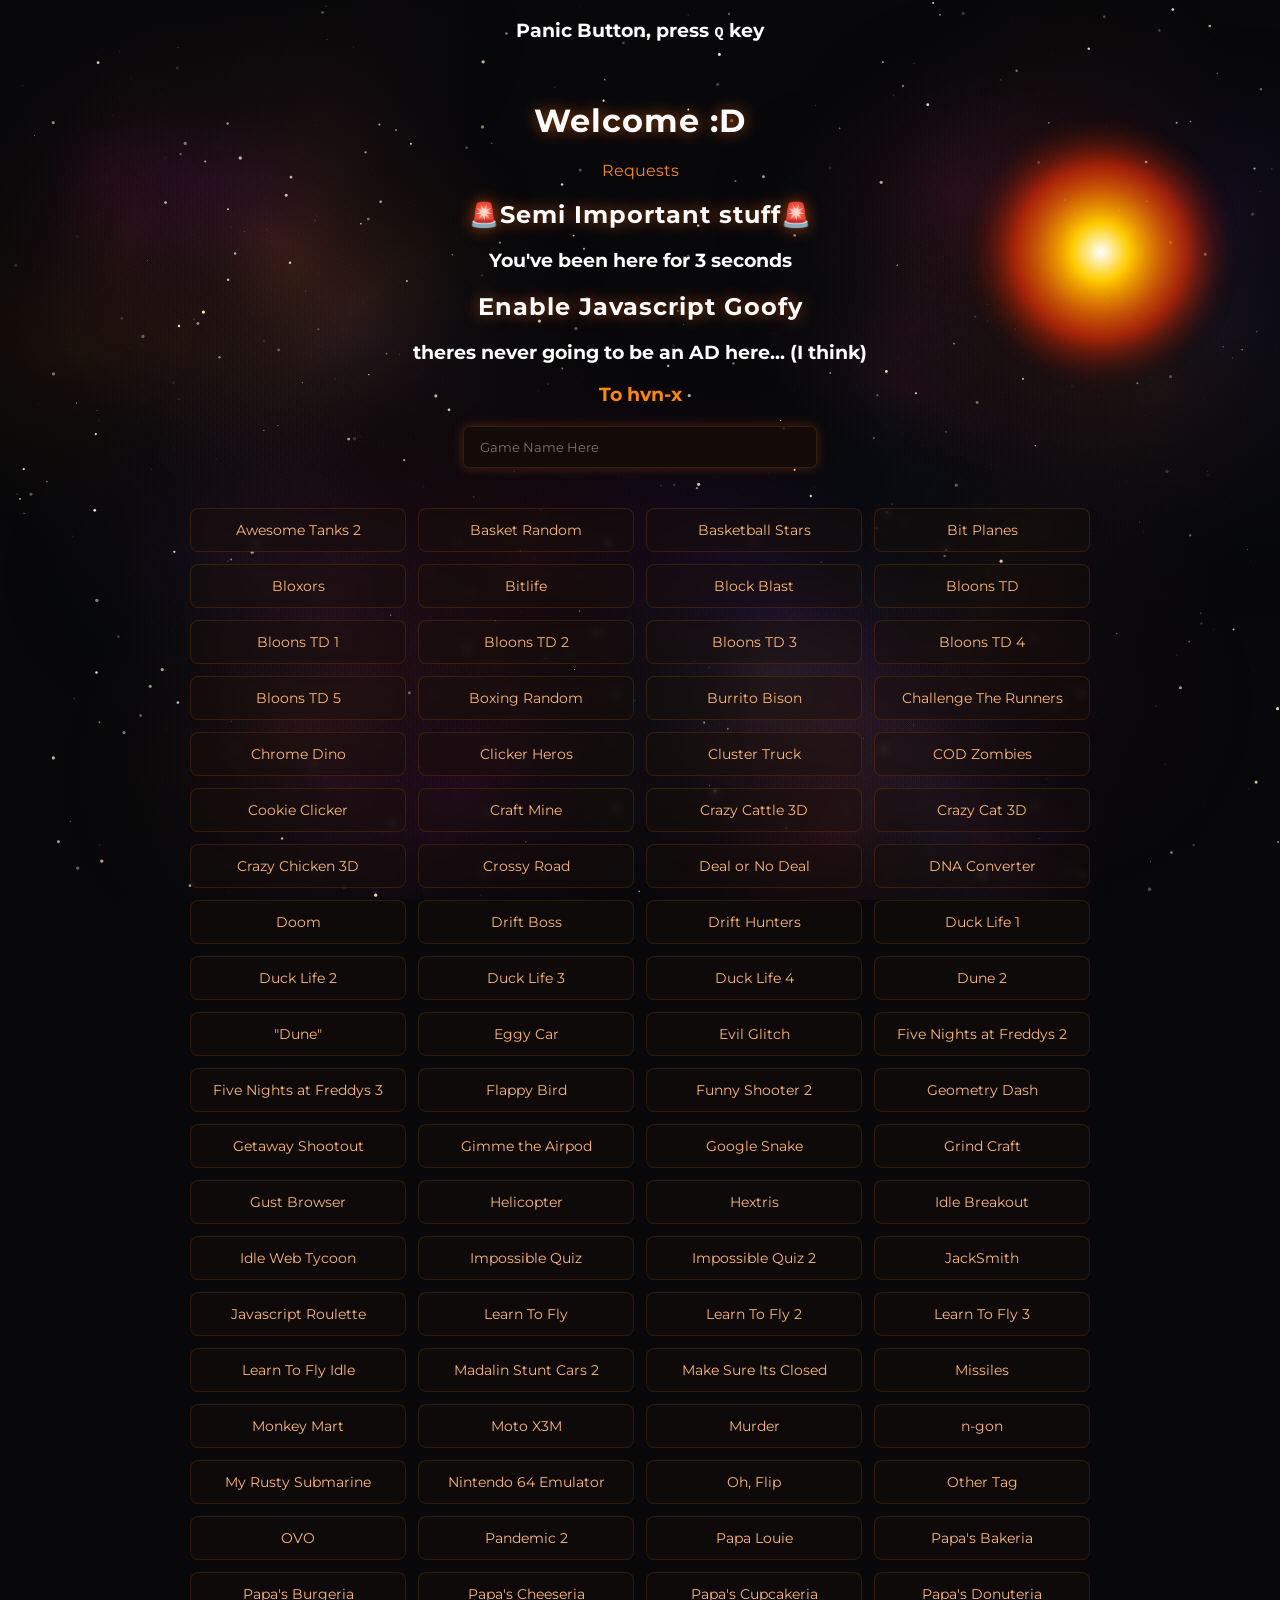
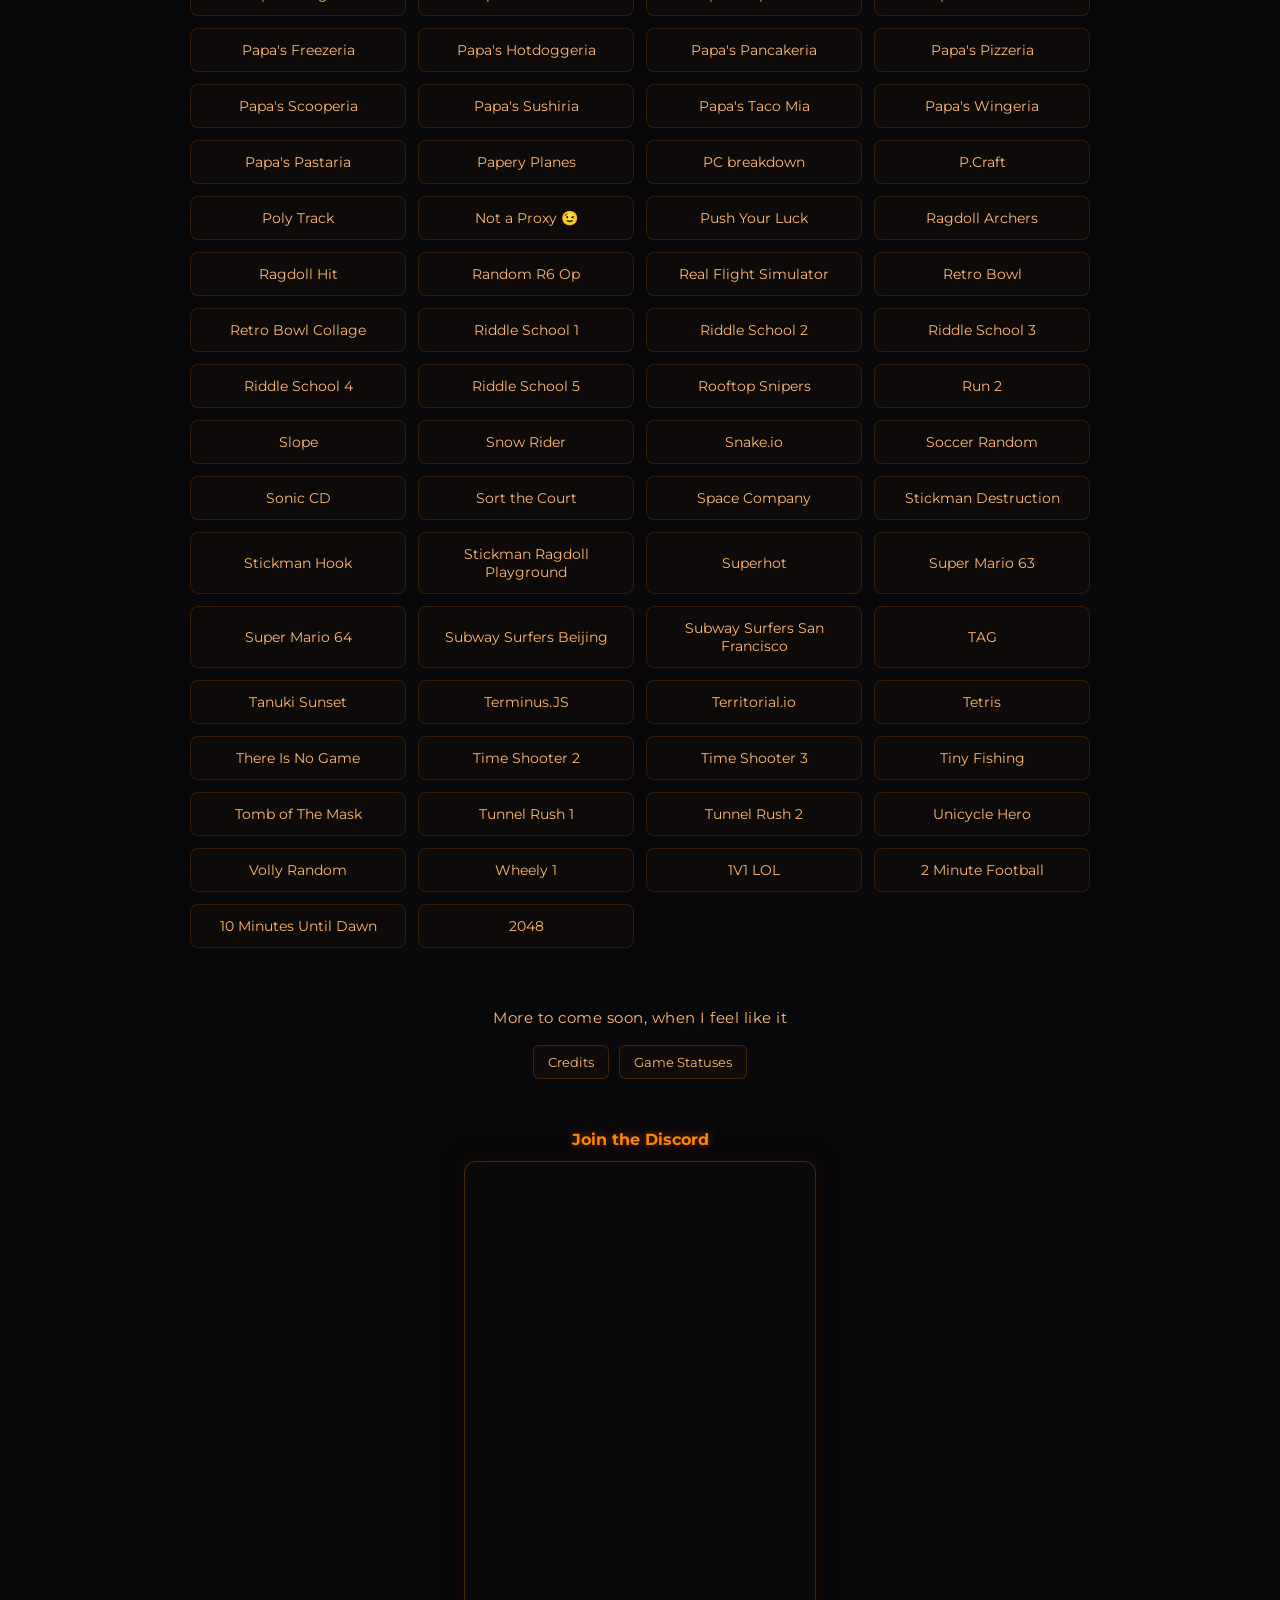
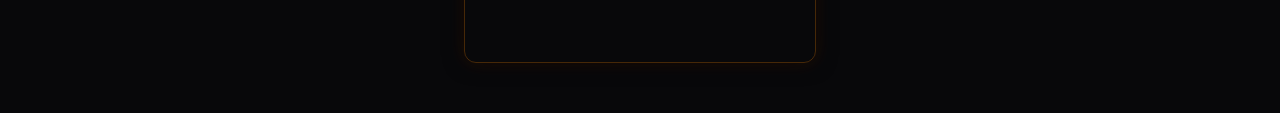
<file: index.html>
<!DOCTYPE html>
<html>
  <head>
    <!-- hello! hows you doing -->
    <title>hvn-x</title>
    <link rel="icon" type="image/jpg" href="favicon.jpg?v2" />
    <link rel="preconnect" href="https://fonts.googleapis.com">
    <link rel="preconnect" href="https://fonts.gstatic.com" crossorigin>
    <link href="https://fonts.googleapis.com/css2?family=Montserrat&display=swap" rel="stylesheet">
    <link rel="stylesheet" href="style.css"> 

    <!-- Google website stuff -->
    <meta charset="UTF-8">
    <meta name="description" content="I forked this website since the original no longer gets updates">
    <meta name="keywords" content="Games,hvn-x,github.io,github website, github game">
    <meta name="author" content="hvn-x">
    <meta name="google-adsense-account" content="ca-pub-8650522196901208">
    <script async src="https://pagead2.googlesyndication.com/pagead/js/adsbygoogle.js?client=ca-pub-2812544090272940" crossorigin="anonymous"></script>

    <!-- Embedding stuff -->
    <meta property="og:title" content="hvn-x" />
    <meta property="og:type" content="website" />
    <meta property="og:url" content="https://hvn-x.github.io/" />
    <meta property="og:image" content="https://hvn-x.github.io/favicon.jpg" />
    <meta property="og:description" content="I forked this website since the original no longer gets updates" />
    <meta name="theme-color" media="(prefers-color-scheme: light)" content="#0d0d0d" />
    <meta name="theme-color" media="(prefers-color-scheme: dark)" content="#ffffff" />
    <meta name="twitter:card" content="summary_large_image" />

    <link rel="icon" type="image/svg+xml" href="data:image/svg+xml,<svg xmlns='http://www.w3.org/2000/svg' viewBox='0 0 100 100'><circle cx='50' cy='50' r='48' fill='%2305050a'/><circle cx='50' cy='50' r='35' stroke='%23ff5500' stroke-width='8' fill='none'/><circle cx='50' cy='50' r='32' fill='%23000000'/></svg>">
    
    <script>
      window.onload = function() {
        var savedTime = localStorage.getItem('savedTime') ? parseInt(localStorage.getItem('savedTime')) : 0;

        setInterval(function() {
          savedTime++;
          localStorage.setItem('savedTime', savedTime);
          document.getElementById('time-counter').textContent = formatTime(savedTime);
        }, 1000);
      };

      function resetTime() {
        localStorage.setItem('savedTime', 0);
        document.getElementById('time-counter').textContent = formatTime(0);
      }

      function formatTime(seconds) {
        var hours = Math.floor(seconds / 3600);
        var minutes = Math.floor((seconds % 3600) / 60);
        seconds = seconds % 60;

        var hoursDisplay = hours > 0 ? hours + (hours === 1 ? ' hour ' : ' hours ') : '';
        var minutesDisplay = minutes > 0 ? minutes + (minutes === 1 ? ' minute ' : ' minutes ') : '';
        var secondsDisplay = seconds + (seconds === 1 ? ' second' : ' seconds');

        return hoursDisplay + minutesDisplay + secondsDisplay;
      }
    </script>
  </head> 

  <body>
    <canvas id="star-canvas"></canvas>
    <center>
      <h3 class="title" style="color: #ffffff;">Panic Button, press <kbd>Q</kbd> key</h3>
      <br>
      <h1 class="title" style="color: #ffffff;">Welcome :D</h1>
      <script type="text/javascript" src="https://counter.websiteout.com/js/7/0/0/1"></script>
      <a href="https://hvn-x.github.io/clcikme" target="_blank">Requests</a>

      <h2 class="title" style="color: #ffffff;">🚨Semi Important stuff🚨</h2>
      <div class="Index-Container">
        <div>
          <h3 class="title" style="color: #ffffff;">You've been here for <span id="time-counter"></span></h3>
          <h2 onclick="splashText()" class="Index-SplashText">Enable Javascript Goofy</h2>
        </div>
      </div>

      <h3 class="title">theres never going to be an AD here... (I think)</h3>
      <h3><a href="https://hvn-x.github.io" target="_blank">To hvn-x</a></h3>

      <div class="search-bar">
        <input type="text" id="search-input" placeholder="Game Name Here" />
      </div>

      <div class="game-list-container">
        <a class="game" href="https://hvn-x.github.io/games/awsome-tanks-2" target="_blank">Awesome Tanks 2</a>
        <a class="game" href="https://hvn-x.github.io/games/basket-random" target="_blank">Basket Random</a>
        <a class="game" href="https://hvn-x.github.io/games/basketball-stars" target="_blank">Basketball Stars</a>
        <a class="game" href="https://hvn-x.github.io/games/bit-planes" target="_blank">Bit Planes</a>
        <a class="game" href="https://hvn-x.github.io/games/bloxors" target="_blank">Bloxors</a>
        <a class="game" href="https://hvn-x.github.io/games/bitlife" target="_blank">Bitlife</a>
        <a class="game" href="https://hvn-x.github.io/games/block-blast" target="_blank">Block Blast</a>
        <a class="game" href="https://hvn-x.github.io/games/bloxors" target="_blank">Bloons TD</a>
        <a class="game" href="https://hvn-x.github.io/games/BTD-1" target="_blank">Bloons TD 1</a>
        <a class="game" href="https://hvn-x.github.io/games/BTD-2" target="_blank">Bloons TD 2</a>
        <a class="game" href="https://hvn-x.github.io/games/BTD-3" target="_blank">Bloons TD 3</a>
        <a class="game" href="https://hvn-x.github.io/games/BTD-4" target="_blank">Bloons TD 4</a>
        <a class="game" href="https://hvn-x.github.io/games/BTD-5" target="_blank">Bloons TD 5</a>
        <a class="game" href="https://hvn-x.github.io/games/boxing-random" target="_blank">Boxing Random</a>
        <a class="game" href="https://hvn-x.github.io/games/Burrito-Bison" target="_blank">Burrito Bison</a>
        <a class="game" href="https://hvn-x.github.io/games/challenge-the-runners" target="_blank">Challenge The Runners</a>
        <a class="game" href="https://hvn-x.github.io/games/chrome-dino" target="_blank">Chrome Dino</a>
        <a class="game" href="https://hvn-x.github.io/games/clickerheros" target="_blank">Clicker Heros</a>
        <a class="game" href="https://hvn-x.github.io/games/cluster-truck" target="_blank">Cluster Truck</a>
        <a class="game" href="https://hvn-x.github.io/games/cod-zombies" target="_blank">COD Zombies</a>
        <a class="game" href="https://hvn-x.github.io/games/cookie-clicker" target="_blank">Cookie Clicker</a>
        <a class="game" href="https://hvn-x.github.io/games/craft-mine" target="_blank">Craft Mine</a>
        <a class="game" href="https://hvn-x.github.io/games/crazy-cattle-3d" target="_blank">Crazy Cattle 3D</a>
        <a class="game" href="https://hvn-x.github.io/games/crazy-cat-3d" target="_blank">Crazy Cat 3D</a>
        <a class="game" href="https://hvn-x.github.io/games/crazy-chicken-3d" target="_blank">Crazy Chicken 3D</a>
        <a class="game" href="https://hvn-x.github.io/games/crossy-road" target="_blank">Crossy Road</a>
        <a class="game" href="https://hvn-x.github.io/games/deal-or-no-deal" target="_blank">Deal or No Deal</a>
        <a class="game" href="https://hvn-x.github.io/games/DNAtoRNAandAminoAcids" target="_blank">DNA Converter</a>
        <a class="game" href="https://hvn-x.github.io/games/doom" target="_blank">Doom</a>
        <a class="game" href="https://hvn-x.github.io/games/drift-boss" target="_blank">Drift Boss</a>
        <a class="game" href="https://hvn-x.github.io/games/drift-hunters" target="_blank">Drift Hunters</a>
        <a class="game" href="https://hvn-x.github.io/games/duck-life-1" target="_blank">Duck Life 1</a>
        <a class="game" href="https://hvn-x.github.io/games/duck-life-2" target="_blank">Duck Life 2</a>
        <a class="game" href="https://hvn-x.github.io/games/duck-life-3" target="_blank">Duck Life 3</a>
        <a class="game" href="https://hvn-x.github.io/games/duck-life-4" target="_blank">Duck Life 4</a>
        <a class="game" href="https://hvn-x.github.io/games/dune-2" target="_blank">Dune 2</a>
        <a class="game" href="https://hvn-x.github.io/games/goofy-ahh-dune" target="_blank">"Dune"</a>
        <a class="game" href="https://hvn-x.github.io/games/eggy-car" target="_blank">Eggy Car</a>
        <a class="game" href="https://hvn-x.github.io/games/evil-glitch" target="_blank">Evil Glitch</a>
        <a class="game" href="https://hvn-x.github.io/games/FNAF-2" target="_blank">Five Nights at Freddys 2</a>
        <a class="game" href="https://hvn-x.github.io/games/FNAF-3" target="_blank">Five Nights at Freddys 3</a>
        <a class="game" href="https://hvn-x.github.io/games/flappy-birb" target="_blank">Flappy Bird</a>
        <a class="game" href="https://hvn-x.github.io/games/Funny-Shooter-2" target="_blank">Funny Shooter 2</a>
        <a class="game" href="https://hvn-x.github.io/games/geometrydash" target="_blank">Geometry Dash</a>
        <a class="game" href="https://hvn-x.github.io/games/getaway-shootout" target="_blank">Getaway Shootout</a>
        <a class="game" href="https://hvn-x.github.io/games/gimme-the-aripod" target="_blank">Gimme the Airpod</a>
        <a class="game" href="https://hvn-x.github.io/games/Google-snake" target="_blank">Google Snake</a>
        <a class="game" href="https://hvn-x.github.io/games/grind-craft" target="_blank">Grind Craft</a>
        <a class="game" href="https://hvn-x.github.io/games/GUST-Patched.html" target="_blank">Gust Browser</a>
        <a class="game" href="https://hvn-x.github.io/games/helicopter" target="_blank">Helicopter</a>
        <a class="game" href="https://hvn-x.github.io/games/hextris" target="_blank">Hextris</a>
        <a class="game" href="https://hvn-x.github.io/games/idle-breakout" target="_blank">Idle Breakout</a>
        <a class="game" href="https://hvn-x.github.io/games/idle-web-tycoon" target="_blank">Idle Web Tycoon</a>
        <a class="game" href="https://hvn-x.github.io/games/impossiblequiz" target="_blank">Impossible Quiz</a>
        <a class="game" href="https://hvn-x.github.io/games/impossiblequiz-2" target="_blank">Impossible Quiz 2</a>
        <a class="game" href="https://hvn-x.github.io/games/jacksmith" target="_blank">JackSmith</a>
        <a class="game" href="https://hvn-x.github.io/games/js-roulette" target="_blank">Javascript Roulette</a>
        <a class="game" href="https://hvn-x.github.io/games/learn-to-fly" target="_blank">Learn To Fly</a>
        <a class="game" href="https://hvn-x.github.io/games/learn-to-fly-2" target="_blank">Learn To Fly 2</a>
        <a class="game" href="https://hvn-x.github.io/games/learn-to-fly-3" target="_blank">Learn To Fly 3</a>
        <a class="game" href="https://hvn-x.github.io/games/learn-to-fly-idle" target="_blank">Learn To Fly Idle</a>
        <a class="game" href="https://hvn-x.github.io/games/madalin-stunt-cars-2" target="_blank">Madalin Stunt Cars 2</a>
        <a class="game" href="https://hvn-x.github.io/games/makesureitsclosed" target="_blank">Make Sure Its Closed</a>
        <a class="game" href="https://hvn-x.github.io/games/missiles" target="_blank">Missiles</a>
        <a class="game" href="https://hvn-x.github.io/games/monkey-mart" target="_blank">Monkey Mart</a>
        <a class="game" href="https://hvn-x.github.io/games/moto-x3m" target="_blank">Moto X3M</a>
        <a class="game" href="https://hvn-x.github.io/games/murder" target="_blank">Murder</a>
        <a class="game" href="https://hvn-x.github.io/games/n-gon" target="_blank">n-gon</a>
        <a class="game" href="https://hvn-x.github.io/games/rusty-submarine" target="_blank">My Rusty Submarine</a>
        <a class="game" href="https://hvn-x.github.io/games/nintendo-64/dist/index.html" target="_blank">Nintendo 64 Emulator</a>
        <a class="game" href="https://hvn-x.github.io/games/oh-flip" target="_blank">Oh, Flip</a>
        <a class="game" href="https://hvn-x.github.io/games/other-tag" target="_blank">Other Tag</a>
        <a class="game" href="https://hvn-x.github.io/games/OVO" target="_blank">OVO</a>
        <a class="game" href="https://hvn-x.github.io/games/pandemic-2" target="_blank">Pandemic 2</a>
        <a class="game" href="https://hvn-x.github.io/games/papa-louie" target="_blank">Papa Louie</a>
        <a class="game" href="https://hvn-x.github.io/games/papas-bakeria" target="_blank">Papa's Bakeria</a>
        <a class="game" href="https://hvn-x.github.io/games/papas-burgeria" target="_blank">Papa's Burgeria</a>
        <a class="game" href="https://hvn-x.github.io/games/papas-cheeseria" target="_blank">Papa's Cheeseria</a>
        <a class="game" href="https://hvn-x.github.io/games/papas-cupcakeria" target="_blank">Papa's Cupcakeria</a>
        <a class="game" href="https://hvn-x.github.io/games/papas-donuteria" target="_blank">Papa's Donuteria</a>
        <a class="game" href="https://hvn-x.github.io/games/papas-freezeria" target="_blank">Papa's Freezeria</a>
        <a class="game" href="https://hvn-x.github.io/games/papas-hotdoggeria" target="_blank">Papa's Hotdoggeria</a>
        <a class="game" href="https://hvn-x.github.io/games/papas-pancakeria" target="_blank">Papa's Pancakeria</a>
        <a class="game" href="https://hvn-x.github.io/games/papas-pizzeria" target="_blank">Papa's Pizzeria</a>
        <a class="game" href="https://hvn-x.github.io/games/papas-scooperia" target="_blank">Papa's Scooperia</a>
        <a class="game" href="https://hvn-x.github.io/games/papas-sushiria" target="_blank">Papa's Sushiria</a>
        <a class="game" href="https://hvn-x.github.io/games/papas-taco-mia" target="_blank">Papa's Taco Mia</a>
        <a class="game" href="https://hvn-x.github.io/games/papas-wingeria" target="_blank">Papa's Wingeria</a>
        <a class="game" href="https://hvn-x.github.io/games/papas-pastaria" target="_blank">Papa's Pastaria</a>
        <a class="game" href="https://hvn-x.github.io/games/papery-planes" target="_blank">Papery Planes</a>
        <a class="game" href="https://hvn-x.github.io/games/PC-breakdown" target="_blank">PC breakdown</a>
        <a class="game" href="https://hvn-x.github.io/games/pcraft" target="_blank">P.Craft</a>
        <a class="game" href="https://hvn-x.github.io/games/poly-track" target="_blank">Poly Track</a>
        <a class="game" href="https://hvn-x.github.io/games/not-a-proxy-trust-me-here" target="_blank">Not a Proxy 😉</a>
        <a class="game" href="https://hvn-x.github.io/games/push-your-luck" target="_blank">Push Your Luck</a>
        <a class="game" href="https://hvn-x.github.io/games/ragdoll-archers" target="_blank">Ragdoll Archers</a>
        <a class="game" href="https://hvn-x.github.io/games/ragdoll-hit" target="_blank">Ragdoll Hit</a>
        <a class="game" href="Games/randomseigeoperatorscriptthatimadebecuaseigotboredinclass" target="_blank">Random R6 Op</a>
        <a class="game" href="https://hvn-x.github.io/games/REAL-FS" target="_blank">Real Flight Simulator</a>
        <a class="game" href="https://hvn-x.github.io/games/retro-bowl" target="_blank">Retro Bowl</a>
        <a class="game" href="https://hvn-x.github.io/games/retro-bowl-collage" target="_blank">Retro Bowl Collage</a>
        <a class="game" href="https://hvn-x.github.io/games/Riddle-school-1" target="_blank">Riddle School 1</a>
        <a class="game" href="https://hvn-x.github.io/games/riddle-school-2" target="_blank">Riddle School 2</a>
        <a class="game" href="https://hvn-x.github.io/games/Riddle-School-3" target="_blank">Riddle School 3</a>
        <a class="game" href="https://hvn-x.github.io/games/Riddle-School-4" target="_blank">Riddle School 4</a>
        <a class="game" href="https://hvn-x.github.io/games/Riddle-School-5" target="_blank">Riddle School 5</a>
        <a class="game" href="https://hvn-x.github.io/games/rooftopsnipers" target="_blank">Rooftop Snipers</a>
        <a class="game" href="https://hvn-x.github.io/games/run-2" target="_blank">Run 2</a>
        <a class="game" href="https://hvn-x.github.io/games/slope" target="_blank">Slope</a>
        <a class="game" href="https://hvn-x.github.io/games/snow-rider" target="_blank">Snow Rider</a>
        <a class="game" href="https://hvn-x.github.io/games/snake-io" target="_blank">Snake.io</a>
        <a class="game" href="https://hvn-x.github.io/games/soccer-random" target="_blank">Soccer Random</a>
        <a class="game" href="https://hvn-x.github.io/games/sonic-cd" target="_blank">Sonic CD</a>
        <a class="game" href="https://hvn-x.github.io/games/sort-the-court" target="_blank">Sort the Court</a>
        <a class="game" href="https://hvn-x.github.io/games/space-company" target="_blank">Space Company</a>
        <a class="game" href="https://hvn-x.github.io/games/SD" target="_blank">Stickman Destruction</a>
        <a class="game" href="https://hvn-x.github.io/games/stickman-hook" target="_blank">Stickman Hook</a>
        <a class="game" href="https://hvn-x.github.io/games/SRP" target="_blank">Stickman Ragdoll Playground</a>
        <a class="game" href="https://hvn-x.github.io/games/superhot" target="_blank">Superhot</a>
        <a class="game" href="https://hvn-x.github.io/games/SM63" target="_blank">Super Mario 63</a>
        <a class="game" href="https://hvn-x.github.io/games/SM64" target="_blank">Super Mario 64</a>
        <a class="game" href="https://hvn-x.github.io/games/subway-surfers-beijing" target="_blank">Subway Surfers Beijing</a>
        <a class="game" href="https://hvn-x.github.io/games/subwaysurfers-sf" target="_blank">Subway Surfers San Francisco</a>
        <a class="game" href="https://hvn-x.github.io/games/tag" target="_blank">TAG</a>
        <a class="game" href="https://hvn-x.github.io/games/tanuki-sunset-halloween" target="_blank">Tanuki Sunset</a>
        <a class="game" href="https://hvn-x.github.io/games/Terminus.JS" target="_blank">Terminus.JS</a>
        <a class="game" href="https://hvn-x.github.io/games/territorial-io" target="_blank">Territorial.io</a>
        <a class="game" href="https://hvn-x.github.io/games/tetris" target="_blank">Tetris</a>
        <a class="game" href="https://hvn-x.github.io/games/there-is-no-game" target="_blank">There Is No Game</a>
        <a class="game" href="https://hvn-x.github.io/games/time-shooter-2" target="_blank">Time Shooter 2</a>
        <a class="game" href="https://hvn-x.github.io/games/time-shooter-3" target="_blank">Time Shooter 3</a>
        <a class="game" href="https://hvn-x.github.io/games/tiny-fishing" target="_blank">Tiny Fishing</a>
        <a class="game" href="https://hvn-x.github.io/games/tomb-of-the-mask" target="_blank">Tomb of The Mask</a>
        <a class="game" href="https://hvn-x.github.io/games/tunnel-rush-1" target="_blank">Tunnel Rush 1</a>
        <a class="game" href="https://hvn-x.github.io/games/tunnel-rush-2" target="_blank">Tunnel Rush 2</a>
        <a class="game" href="https://hvn-x.github.io/games/unicycle-hero" target="_blank">Unicycle Hero</a>
        <a class="game" href="https://hvn-x.github.io/games/volley-random" target="_blank">Volly Random</a>
        <a class="game" href="https://hvn-x.github.io/games/wheely-1" target="_blank">Wheely 1</a>
        <a class="game" href="https://hvn-x.github.io/games/1v1-lol" target="_blank">1V1 LOL</a>
        <a class="game" href="https://hvn-x.github.io/games/2MinuteFootball" target="_blank">2 Minute Football</a>
        <a class="game" href="https://hvn-x.github.io/games/10-minutes-till-dawn" target="_blank">10 Minutes Until Dawn</a>
        <a class="game" href="https://hvn-x.github.io/games/2048" target="_blank">2048</a>
      </div>   

              <!-- FOOTER LINKS -->
        <p class="footer-note">More to come soon, when I feel like it</p>
        
        <div class="footer-nav">
          <a href="#">Credits</a>
          <a href="#">Game Statuses</a>
        </div>
        
        <!-- DISCORD SECTION -->
        <div class="discord-container">
          <h3 class="discord-link"><a href="https://discord.gg/am7SZKsGhT" target="_blank">Join the Discord</a></h3>
          <iframe src="https://discord.com/widget?id=1540860232538783775&theme=dark" width="350" height="500" allowtransparency="true" frameborder="0" sandbox="allow-popups allow-popups-to-escape-sandbox allow-same-origin allow-scripts"></iframe>
        </div>
      </footer>
    </center>

    <script src="main.js"></script>
    <script src="space-bg.js"></script>
    <script>
      if (typeof navigator.serviceWorker !== 'undefined') {
        navigator.serviceWorker.register('sw.js');
      }
    </script>
  </body>
</html>
</file>
<file: style.css>
/* GLOBAL BODY STYLES */
body {
  font-family: 'Montserrat', sans-serif;
  background-color: #08080a !important; 
  color: #ffffff;
  margin: 0;
  padding: 0;
}

/* LINKS */
a:link {
  color: #ff8800;
  background-color: transparent;
  text-decoration: none;
}

a:visited {
  color: #e65c00;
  background-color: transparent;
  text-decoration: none;
}

a:hover,
a:active {
  color: #ffffff;
  background-color: transparent;
  text-decoration: underline;
}

/* Container around your game cards */
.game-list-container {
  display: grid;
  grid-template-columns: repeat(auto-fit, minmax(200px, 1fr));
  gap: 12px;
  max-width: 900px;
  margin: 0 auto;
  padding: 20px;
}

/* Individual game link cards */
a.game {
  display: flex;
  align-items: center;
  justify-content: center;
  text-align: center;
  background: rgba(25, 15, 10, 0.4);
  border: 1px solid rgba(255, 136, 0, 0.15);
  border-radius: 8px;
  padding: 12px 10px;
  color: #ffb870;
  text-decoration: none !important;
  transition: all 0.2s ease;
  font-size: 14px;
  backdrop-filter: blur(4px);
}

a.game:hover {
  background: rgba(255, 102, 0, 0.18);
  border-color: #ff6b00;
  color: #ffffff;
  transform: translateY(-2px);
  box-shadow: 0 4px 15px rgba(255, 107, 0, 0.35);
}

h1, h2 {
  color: #ffffff;
  text-shadow: 0 0 15px rgba(255, 107, 0, 0.6);
  letter-spacing: 1px;
}

/* SCROLLBAR */
::-webkit-scrollbar {
  width: 8px;
}
::-webkit-scrollbar-track {
  background: #050505;
}
::-webkit-scrollbar-thumb {
  background: #ff8800;
  border-radius: 4px;
}

/* SEARCH BAR */
.search-bar {
  margin: 20px 0;
  text-align: center; 
}

#search-input {
  background: rgba(20, 12, 8, 0.85);
  color: #ffffff;
  border: 1.5px solid rgba(255, 136, 0, 0.15);
  border-radius: 6px;
  padding: 12px 16px;
  width: 320px;
  outline: none;
  box-shadow: 0 0 12px rgba(255, 107, 0, 0.25);
  transition: all 0.2s ease;
  font-family: inherit;
}

#search-input:focus {
  border-color: #ff6b00;
  background: rgba(255, 102, 0, 0.18);
  box-shadow: 0 0 20px rgba(255, 170, 0, 0.5);
}

/* FOOTER NOTE */
.footer-note {
  text-align: center;
  font-size: 15px;
  color: #ffb870;
  margin-top: 40px;
  letter-spacing: 0.5px;
}

/* FOOTER NAV BUTTONS */
.footer-nav {
  display: flex;
  flex-wrap: wrap;
  justify-content: center;
  gap: 10px;
  margin: 18px 0 35px 0;
}

.footer-nav a {
  background: rgba(25, 15, 10, 0.5);
  border: 1px solid rgba(255, 136, 0, 0.2);
  border-radius: 6px;
  padding: 8px 14px;
  color: #ffb870;
  font-size: 13px;
  text-decoration: none !important;
  transition: all 0.2s ease;
  backdrop-filter: blur(4px);
}

.footer-nav a:hover {
  background: rgba(255, 102, 0, 0.2);
  border-color: #ff6b00;
  color: #ffffff;
  transform: translateY(-2px);
  box-shadow: 0 0 10px rgba(255, 107, 0, 0.4);
}

/* DISCORD EMBED WRAPPER */
.discord-container {
  display: flex;
  flex-direction: column;
  align-items: center;
  margin-bottom: 50px;
}

.discord-container h3 {
  margin-bottom: 12px;
  font-size: 16px;
  color: #ffffff;
  text-shadow: 0 0 10px rgba(255, 107, 0, 0.5);
}

.discord-container iframe {
  border-radius: 12px;
  border: 1px solid rgba(255, 136, 0, 0.25);
  box-shadow: 0 0 20px rgba(0, 0, 0, 0.8), 0 0 15px rgba(255, 107, 0, 0.15);
}

/* CANVAS LAYER */
#star-canvas {
  position: fixed;
  top: 0;
  left: 0;
  width: 100vw;
  height: 100vh;
  z-index: -1;
  pointer-events: none;
}
</file>
